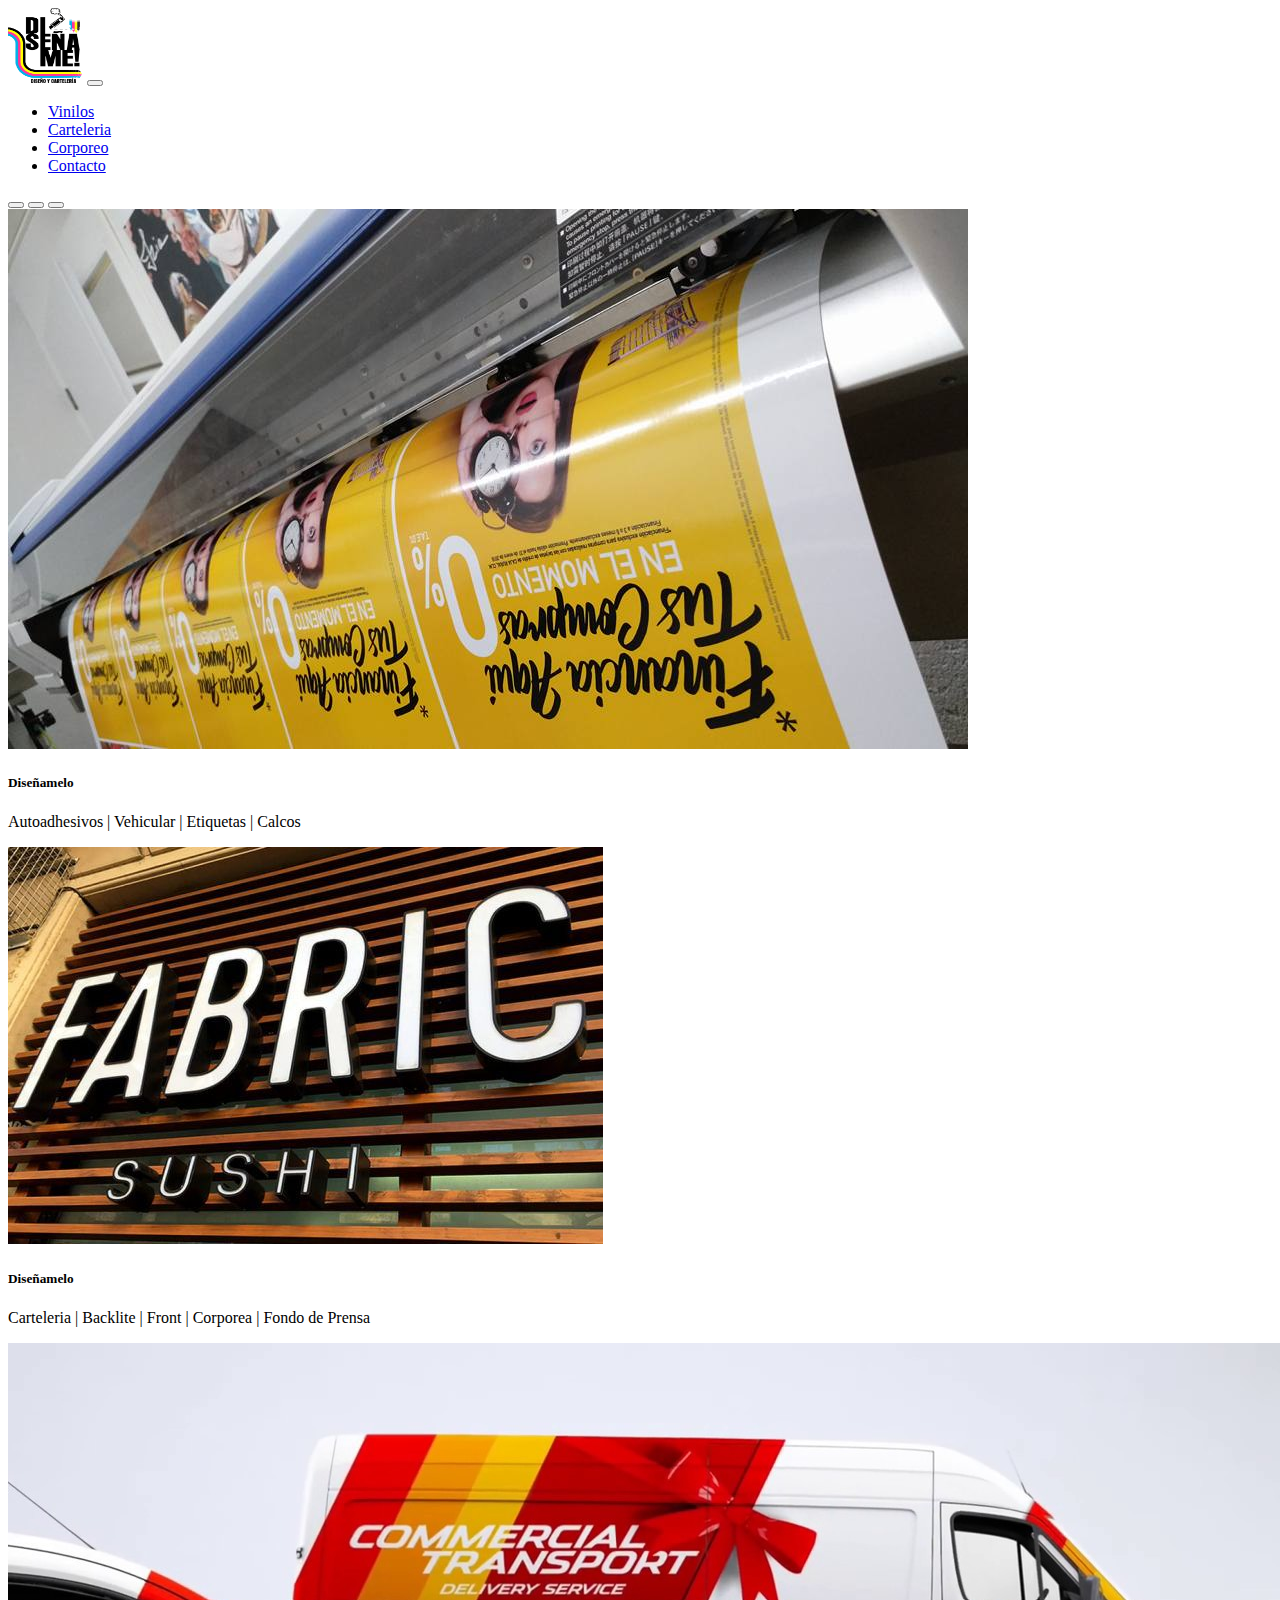
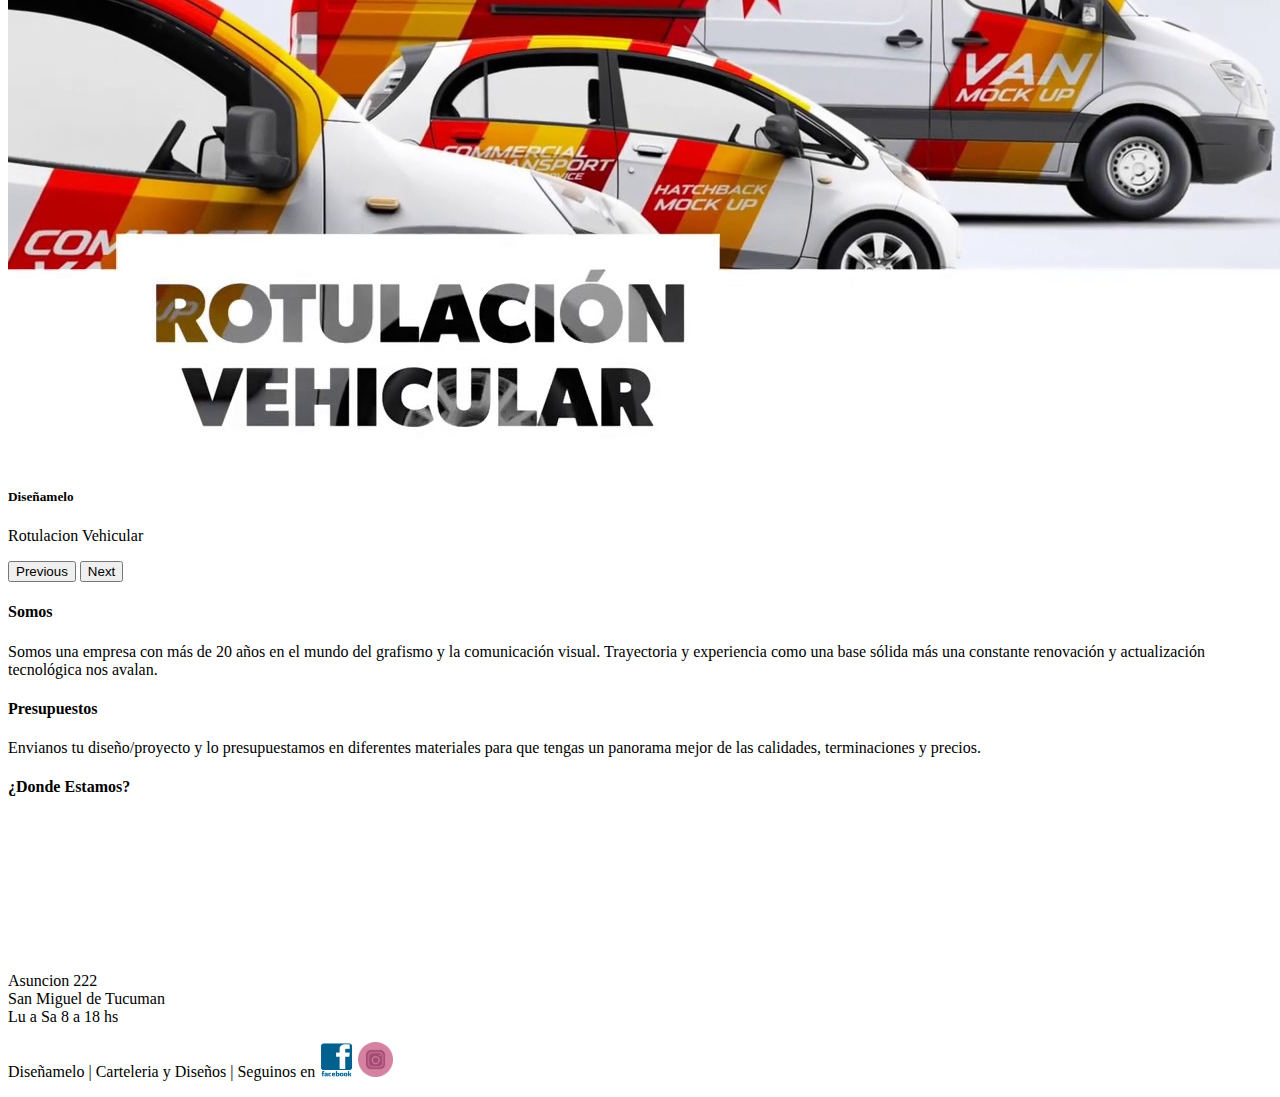
<file: index.html>
<!DOCTYPE html>
<html lang="en">
<head>
    <meta charset="UTF-8">
    <meta http-equiv="X-UA-Compatible" content="IE=edge">
    <meta name="viewport" content="width=device-width, initial-scale=1.0">
    <!--link a boostrap-->
    <link href="https://cdn.jsdelivr.net/npm/bootstrap@5.1.3/dist/css/bootstrap.min.css" rel="stylesheet" integrity="sha384-1BmE4kWBq78iYhFldvKuhfTAU6auU8tT94WrHftjDbrCEXSU1oBoqyl2QvZ6jIW3" crossorigin="anonymous">
    <!--link a mi css-->
    <link rel="stylesheet" href="sytle.css">
    <title>Boostrap</title>

</head>
<body>
  <!-- comienzo de pagina-->
    <nav class="navbar navbar-expand-lg navbar-light bg-light">
        <div class="container-fluid">
    
          <a class="navbar-brand" href="index.html"><img src="imgboostrap/logomiosinfondo.png" width="75" height="75" class="d-inline-block align-text-top" alt="logo"></a>
          <button class="navbar-toggler" type="button" data-bs-toggle="collapse" data-bs-target="#navbarNav" aria-controls="navbarNav" aria-expanded="false" aria-label="Toggle navigation">
            <span class="navbar-toggler-icon"></span>
          </button>
          <div class="collapse navbar-collapse" id="navbarNav">
            <ul class="navbar-nav">
              <li class="nav-item">
                <a class="nav-link active" aria-current="page" href="vinilos.html">Vinilos</a>
              </li>
              <li class="nav-item">
                <a class="nav-link" href="carteleria.html">Carteleria</a>
              </li>
              <li class="nav-item">
                <a class="nav-link" href="corporeo.html">Corporeo</a>
              </li>
              <li class="nav-item">
                <a class="nav-link" href="contacto.html">Contacto</a>
              </li>
            </ul>
          </div>
        </div>
      </nav>
      
   <!--Carousel-->
      <div id="carouselExampleCaptions" class="carousel slide" data-bs-ride="carousel">
        <div class="carousel-indicators">
          <button type="button" data-bs-target="#carouselExampleCaptions" data-bs-slide-to="0" class="active" aria-current="true" aria-label="Slide 1"></button>
          <button type="button" data-bs-target="#carouselExampleCaptions" data-bs-slide-to="1" aria-label="Slide 2"></button>
          <button type="button" data-bs-target="#carouselExampleCaptions" data-bs-slide-to="2" aria-label="Slide 3"></button>
        </div>
        <div class="carousel-inner">
          <div class="carousel-item active">
            <img src="imgboostrap/maquinadeimpresion.jpg" class="d-block w-100" alt="maquinadeimpresion">
            <div class="carousel-caption d-none d-md-block">
              <h5 class="text-black-70">Diseñamelo</h5>
              <p>Autoadhesivos | Vehicular | Etiquetas | Calcos</p>
            </div>
          </div>
          <div class="carousel-item">
            <img src="imgboostrap/letrascorporeas.jpg" class="d-block w-100" alt="letrascorporeas">
            <div class="carousel-caption d-none d-md-block">
              <h5>Diseñamelo</h5>
              <p>Carteleria | Backlite | Front | Corporea | Fondo de Prensa</p>
            </div>
          </div>
          <div class="carousel-item">
            <img src="imgboostrap/rotulacionvehicular.jpg" class="d-block w-100"  alt="rotulacion Vehicular">
            <div class="carousel-caption d-none d-md-block" >
              <h5 class="text-black-70 ">Diseñamelo</h5>
              <p class="text-black-70 " >Rotulacion Vehicular</p>
            </div>
          </div>
        </div>
        <button class="carousel-control-prev" type="button" data-bs-target="#carouselExampleCaptions" data-bs-slide="prev">
          <span class="carousel-control-prev-icon" aria-hidden="true"></span>
          <span class="visually-hidden">Previous</span>
        </button>
        <button class="carousel-control-next" type="button" data-bs-target="#carouselExampleCaptions" data-bs-slide="next">
          <span class="carousel-control-next-icon" aria-hidden="true"></span>
          <span class="visually-hidden">Next</span>
        </button>
      </div>
   
      <main>
          <section class="container">
              <div class="row">
                  <div class="col">
                      
                      <h4> Somos</h4>
                      <p> Somos una empresa con más de 20 años en el mundo del grafismo y la comunicación visual. Trayectoria y experiencia como una base sólida más una constante renovación y actualización tecnológica nos avalan.</p>
                    </div>
                 <div class="col">
                     
                     <h4> Presupuestos</h4>
                     <p> Envianos tu diseño/proyecto y lo presupuestamos en diferentes materiales para que tengas un panorama mejor de las calidades, terminaciones y precios.</p>

                 </div>
                 <div class="col">
                   
                     <h4>¿Donde Estamos?</h4>
                     <p><iframe src="https://www.google.com/maps/place/Don+Bosco,+San+Miguel+de+Tucum%C3%A1n,+Tucum%C3%A1n/@-26.8187864,-65.2427603,17z/data=!3m1!4b1!4m5!3m4!1s0x94225cf7ca8f106b:0x1a87a9ce09291cf9!8m2!3d-26.8187912!4d-65.2405716" width="75%" height="75%" frameborder="0" style="border:0" allowfullscreen></iframe> <br>Asuncion 222 <br>San Miguel de Tucuman <br>Lu a Sa 8 a 18 hs</p>
                     

                 </div>
              </div>
          </section>
      </main>
  <!--Footer-->
      <footer class="py-5 bg-dark">
          <div class="container">
              <p class="m-0 text-center text-white"> Diseñamelo | Carteleria y Diseños | Seguinos en <a href="https://www.facebook.com/profile.php?id=100065642822989" target="_blank" ><img src="imgboostrap/facebook.png" width="35" height="35" class="img_fluid" alt="logo" ></a> <a href="https://www.instagram.com/disenamelo_carteleria_grafica/" target="_blank" border="0"><img src="imgboostrap/loginstagram.png" width="35" height="35"  class="img_fluid "></a></p>

          </div>

      </footer>
    <!--link a js de bootstrap-->
    <script src="https://cdn.jsdelivr.net/npm/bootstrap@5.1.3/dist/js/bootstrap.bundle.min.js" integrity="sha384-ka7Sk0Gln4gmtz2MlQnikT1wXgYsOg+OMhuP+IlRH9sENBO0LRn5q+8nbTov4+1p" crossorigin="anonymous"></script>
</body>
</html>
</file>
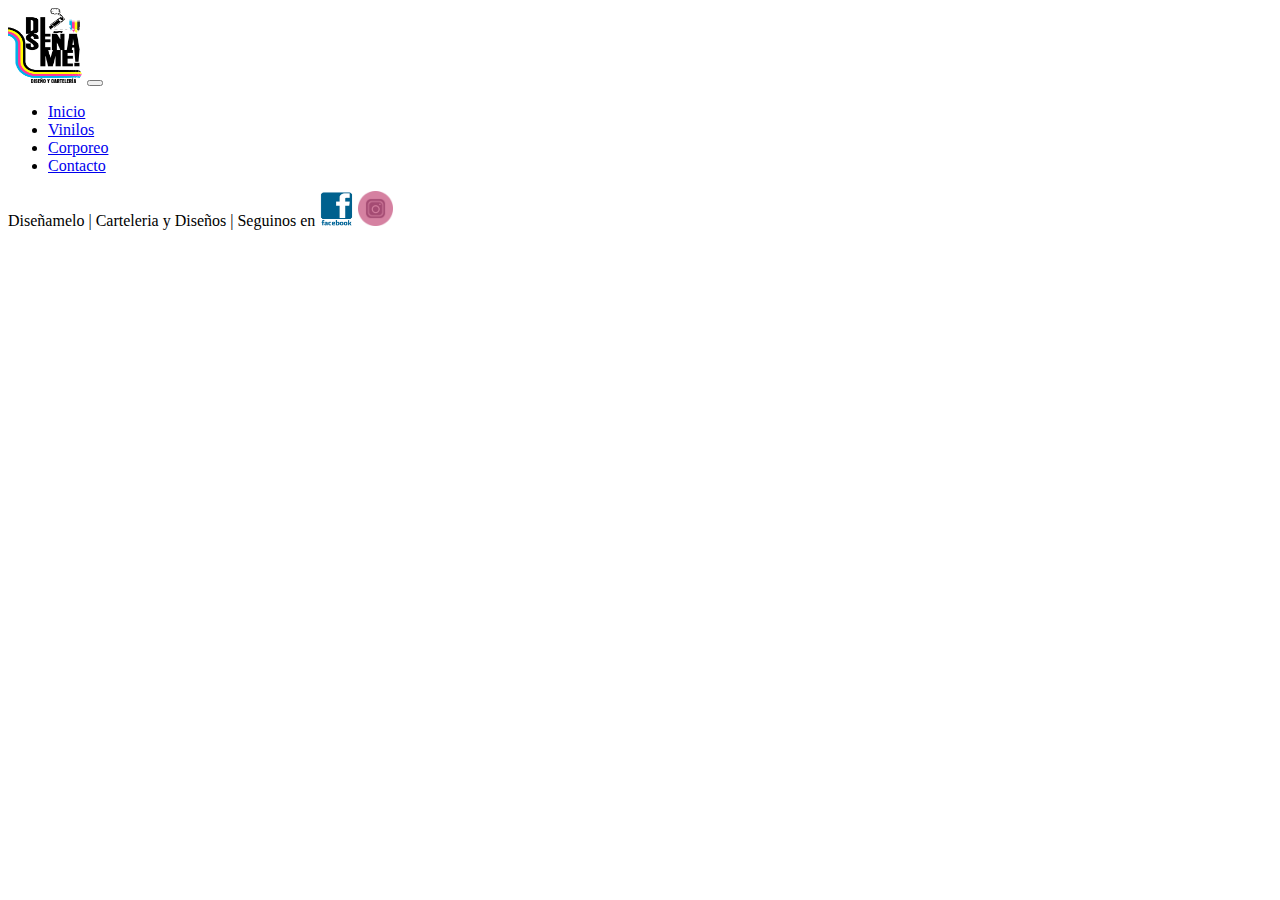
<file: carteleria.html>
<!DOCTYPE html>
<html lang="en">
<head>
    <meta charset="UTF-8">
    <meta http-equiv="X-UA-Compatible" content="IE=edge">
    <meta name="viewport" content="width=device-width, initial-scale=1.0">
    <!--link a boostrap-->
    <link href="https://cdn.jsdelivr.net/npm/bootstrap@5.1.3/dist/css/bootstrap.min.css" rel="stylesheet" integrity="sha384-1BmE4kWBq78iYhFldvKuhfTAU6auU8tT94WrHftjDbrCEXSU1oBoqyl2QvZ6jIW3" crossorigin="anonymous">
    <!--link a mi css-->
    <link rel="stylesheet" href="sytle.css">
    <title>Document</title>
</head>
<body>
    <!--comienzo de pagina-->
    <nav class="navbar navbar-expand-lg navbar-light bg-light">
        <div class="container-fluid">
    
          <a class="navbar-brand" href="index.html"><img src="imgboostrap/logomiosinfondo.png" width="75" height="75" class="d-inline-block align-text-top" alt="logo"></a>
          <button class="navbar-toggler" type="button" data-bs-toggle="collapse" data-bs-target="#navbarNav" aria-controls="navbarNav" aria-expanded="false" aria-label="Toggle navigation">
            <span class="navbar-toggler-icon"></span>
          </button>
          <div class="collapse navbar-collapse" id="navbarNav">
            <ul class="navbar-nav">
              <li class="nav-item">
                <a class="nav-link active" aria-current="page" href="index.html">Inicio</a>
              </li>
              <li class="nav-item">
                <a class="nav-link" href="vinilos.html">Vinilos</a>
              </li>
              <li class="nav-item">
                <a class="nav-link" href="corporeo.html">Corporeo</a>
              </li>
              <li class="nav-item">
                <a class="nav-link" href="contacto.html">Contacto</a>
              </li>
            </ul>
          </div>
        </div>
      </nav>
    <!--footer-->
    <footer class="py-5 bg-dark">
        <div class="container">
            <p class="m-0 text-center text-white"> Diseñamelo | Carteleria y Diseños | Seguinos en <a href="https://www.facebook.com/profile.php?id=100065642822989" target="_blank" ><img src="imgboostrap/facebook.png" width="35" height="35" class="img_fluid" alt="logo" ></a> <a href="https://www.instagram.com/disenamelo_carteleria_grafica/" target="_blank" border="0"><img src="imgboostrap/loginstagram.png" width="35" height="35"  class="img_fluid "></a></p>

        </div>

    </footer>
  <!--link a js de bootstrap-->
  <script src="https://cdn.jsdelivr.net/npm/bootstrap@5.1.3/dist/js/bootstrap.bundle.min.js" integrity="sha384-ka7Sk0Gln4gmtz2MlQnikT1wXgYsOg+OMhuP+IlRH9sENBO0LRn5q+8nbTov4+1p" crossorigin="anonymous"></script>
</body>
</body>
</html>
</file>
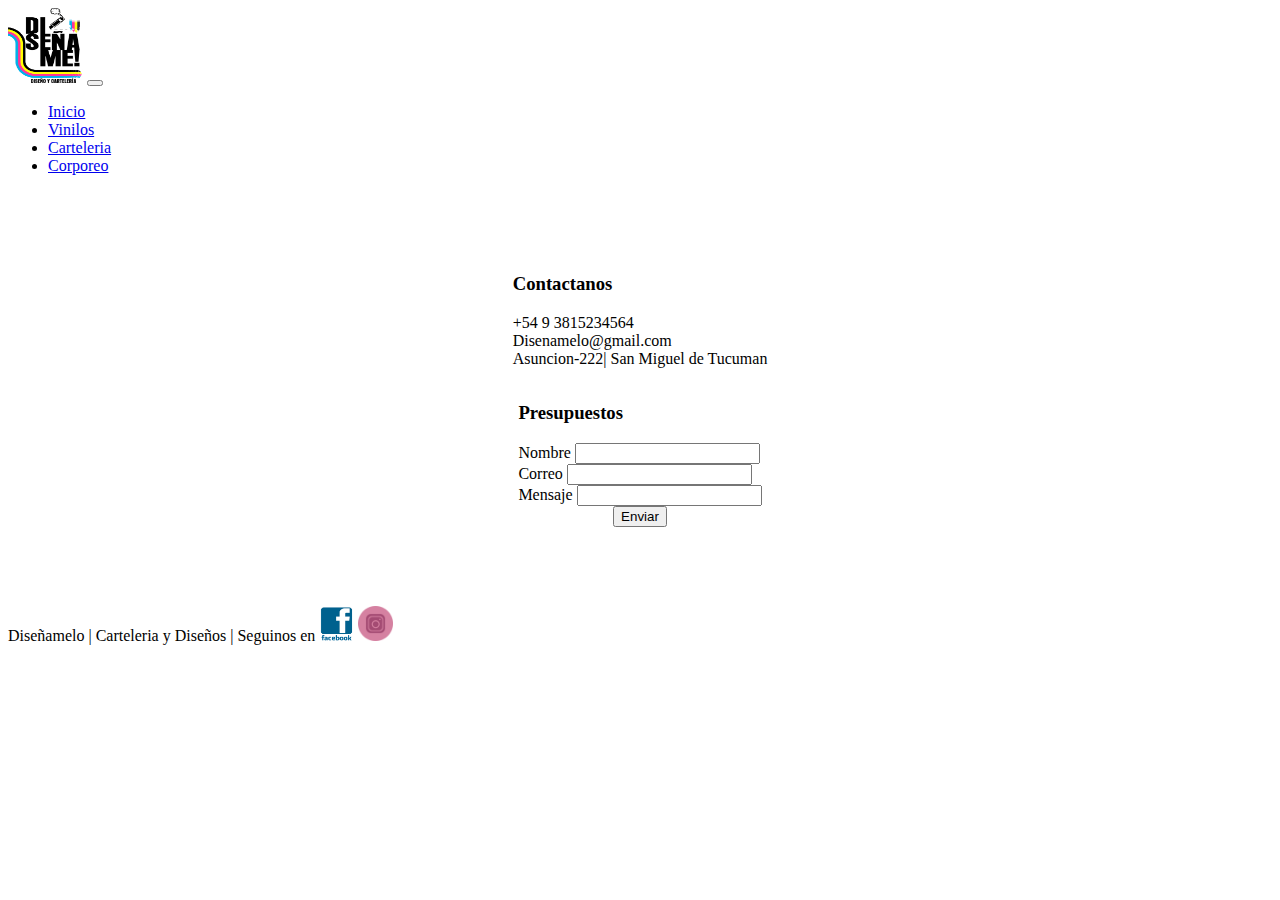
<file: contacto.html>
<!DOCTYPE html>
<html lang="en">
<head>
    <meta charset="UTF-8">
    <meta http-equiv="X-UA-Compatible" content="IE=edge">
    <meta name="viewport" content="width=device-width, initial-scale=1.0">
     <!--link a boostrap-->
     <link href="https://cdn.jsdelivr.net/npm/bootstrap@5.1.3/dist/css/bootstrap.min.css" rel="stylesheet" integrity="sha384-1BmE4kWBq78iYhFldvKuhfTAU6auU8tT94WrHftjDbrCEXSU1oBoqyl2QvZ6jIW3" crossorigin="anonymous">
     <!--link a mi css-->
     <link rel="stylesheet" href="sytle.css">

    <title>Contacto</title>
</head>
<body>
    <!--comienzo de pagina-->
    <nav class="navbar navbar-expand-lg navbar-light bg-light">
        <div class="container-fluid">
    
          <a class="navbar-brand" href="index.html"><img src="imgboostrap/logomiosinfondo.png" width="75" height="75" class="d-inline-block align-text-top" alt="logo"></a>

          <button class="navbar-toggler" type="button" data-bs-toggle="collapse" data-bs-target="#navbarNav" aria-controls="navbarNav" aria-expanded="false" aria-label="Toggle navigation">
            <span class="navbar-toggler-icon"></span>
          </button>
          <div class="collapse navbar-collapse" id="navbarNav">
            <ul class="navbar-nav">
              <li class="nav-item">
                <a class="nav-link active" aria-current="page" href="index.html">Inicio</a>
              </li>
              <li class="nav-item">
                <a class="nav-link" href="vinilos.html">Vinilos</a>
              </li>
              <li class="nav-item">
                <a class="nav-link" href="carteleria.html">Carteleria</a>
              </li>
              <li class="nav-item">
                <a class="nav-link" href="corporeo.html">Corporeo</a>
              </li>
            </ul>
          </div>
        </div>
      </nav>
      <!--main-->
    <div class="ordenador">
        <section class="contacto">
            <article>
                <h3>Contactanos</h3>
                <p> +54 9 3815234564
                <br> Disenamelo@gmail.com
                <br>Asuncion-222| San Miguel de Tucuman</p>
    
            </article>

            <article>
                <h3>Presupuestos</h3>
                <form action="" method="" enctype="" >
                <div>
                    <label for="">Nombre</label>
                    <input type="text">
                </div>
           
                <div>
                    <label for="">Correo</label>
                    <input type="text">
    
                </div>
                <div>
                    <label for="">Mensaje</label>
                    <input type="text">
                </div>
            </article>
    
            
                    <input type="button" value="Enviar">
    
                </form>
        
        </section>


    </div>
    <!--footer-->
    <footer class="py-5 bg-dark">
          <div class="container">
              <p class="m-0 text-center text-white"> Diseñamelo | Carteleria y Diseños | Seguinos en <a href="https://www.facebook.com/profile.php?id=100065642822989" target="_blank" ><img src="imgboostrap/facebook.png" width="35" height="35" class="img_fluid" alt="logo" ></a> <a href="https://www.instagram.com/disenamelo_carteleria_grafica/" target="_blank" border="0"><img src="imgboostrap/loginstagram.png" width="35" height="35"  class="img_fluid "></a></p>

          </div>

      </footer>
    <!--link a js de bootstrap-->
    <script src="https://cdn.jsdelivr.net/npm/bootstrap@5.1.3/dist/js/bootstrap.bundle.min.js" integrity="sha384-ka7Sk0Gln4gmtz2MlQnikT1wXgYsOg+OMhuP+IlRH9sENBO0LRn5q+8nbTov4+1p" crossorigin="anonymous"></script>
</body>
</html>
</file>
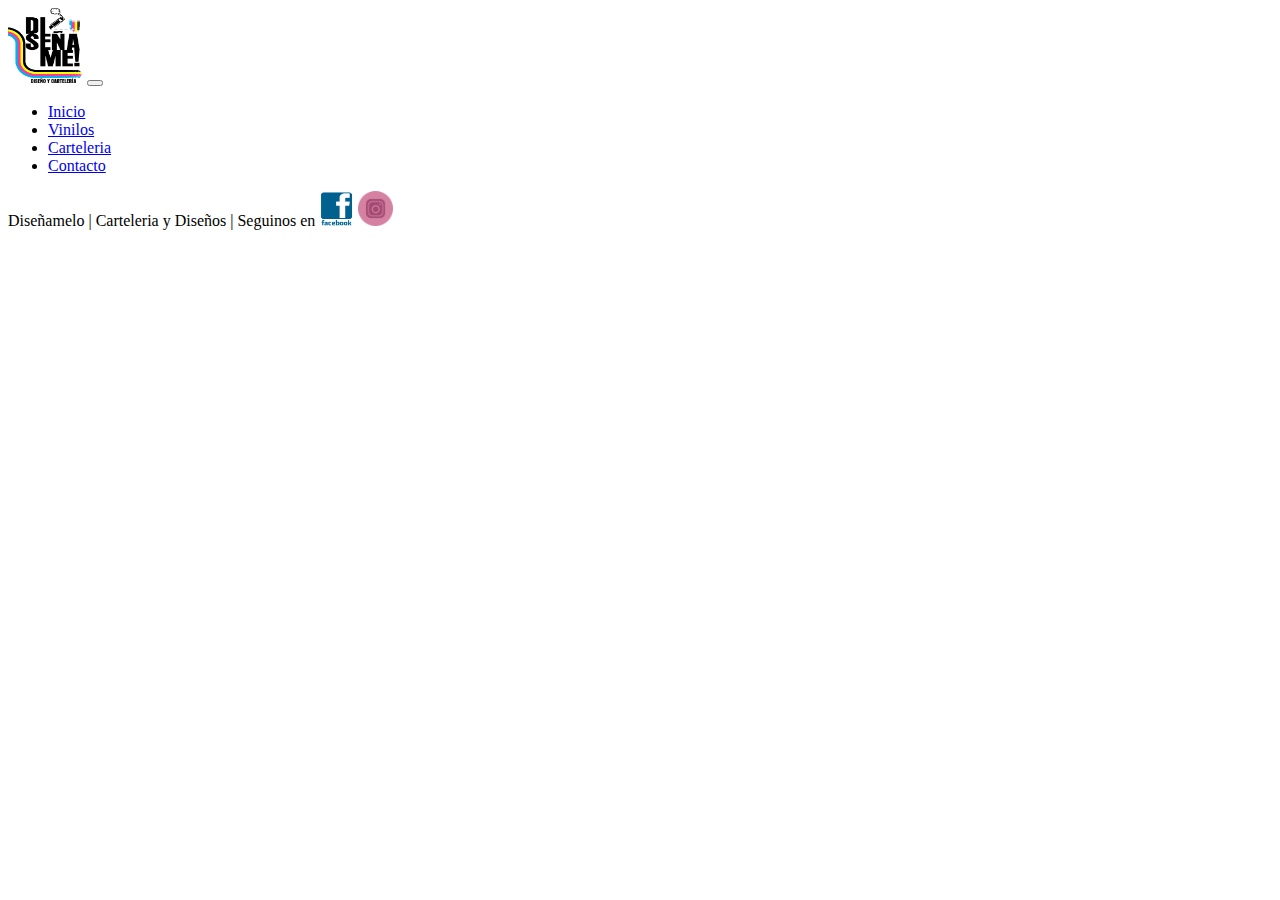
<file: corporeo.html>
<!DOCTYPE html>
<html lang="en">
<head>
    <meta charset="UTF-8">
    <meta http-equiv="X-UA-Compatible" content="IE=edge">
    <meta name="viewport" content="width=device-width, initial-scale=1.0">
    <!--link a boostrap-->
    <link href="https://cdn.jsdelivr.net/npm/bootstrap@5.1.3/dist/css/bootstrap.min.css" rel="stylesheet" integrity="sha384-1BmE4kWBq78iYhFldvKuhfTAU6auU8tT94WrHftjDbrCEXSU1oBoqyl2QvZ6jIW3" crossorigin="anonymous">
    <!--link a mi css-->
    <link rel="stylesheet" href="sytle.css">


    <title>Corporeo</title>
</head>
<body>
    <!--comienzo de pagina-->
    <nav class="navbar navbar-expand-lg navbar-light bg-light">
        <div class="container-fluid">
    
          <a class="navbar-brand" href="index.html"><img src="imgboostrap/logomiosinfondo.png" width="75" height="75" class="d-inline-block align-text-top" alt="logo"></a>
          <button class="navbar-toggler" type="button" data-bs-toggle="collapse" data-bs-target="#navbarNav" aria-controls="navbarNav" aria-expanded="false" aria-label="Toggle navigation">
            <span class="navbar-toggler-icon"></span>
          </button>
          <div class="collapse navbar-collapse" id="navbarNav">
            <ul class="navbar-nav">
              <li class="nav-item">
                <a class="nav-link active" aria-current="page" href="index.html">Inicio</a>
              </li>
              <li class="nav-item">
                <a class="nav-link" href="vinilos.html">Vinilos</a>
              </li>
              <li class="nav-item">
                <a class="nav-link" href="carteleria.html">Carteleria</a>
              </li>
              <li class="nav-item">
                <a class="nav-link" href="contacto.html">Contacto</a>
              </li>
            </ul>
          </div>
        </div>
    </nav>

      
    <!--footer-->
      <footer class="py-5 bg-dark">
          <div class="container">
              <p class="m-0 text-center text-white"> Diseñamelo | Carteleria y Diseños | Seguinos en <a href="https://www.facebook.com/profile.php?id=100065642822989" target="_blank" ><img src="imgboostrap/facebook.png" width="35" height="35" class="img_fluid" alt="logo" ></a> <a href="https://www.instagram.com/disenamelo_carteleria_grafica/" target="_blank" border="0"><img src="imgboostrap/loginstagram.png" width="35" height="35"  class="img_fluid "></a></p>

          </div>

      </footer>
    <!--link a js de bootstrap-->
    <script src="https://cdn.jsdelivr.net/npm/bootstrap@5.1.3/dist/js/bootstrap.bundle.min.js" integrity="sha384-ka7Sk0Gln4gmtz2MlQnikT1wXgYsOg+OMhuP+IlRH9sENBO0LRn5q+8nbTov4+1p" crossorigin="anonymous"></script>
</body>
</body>
</html>
</file>
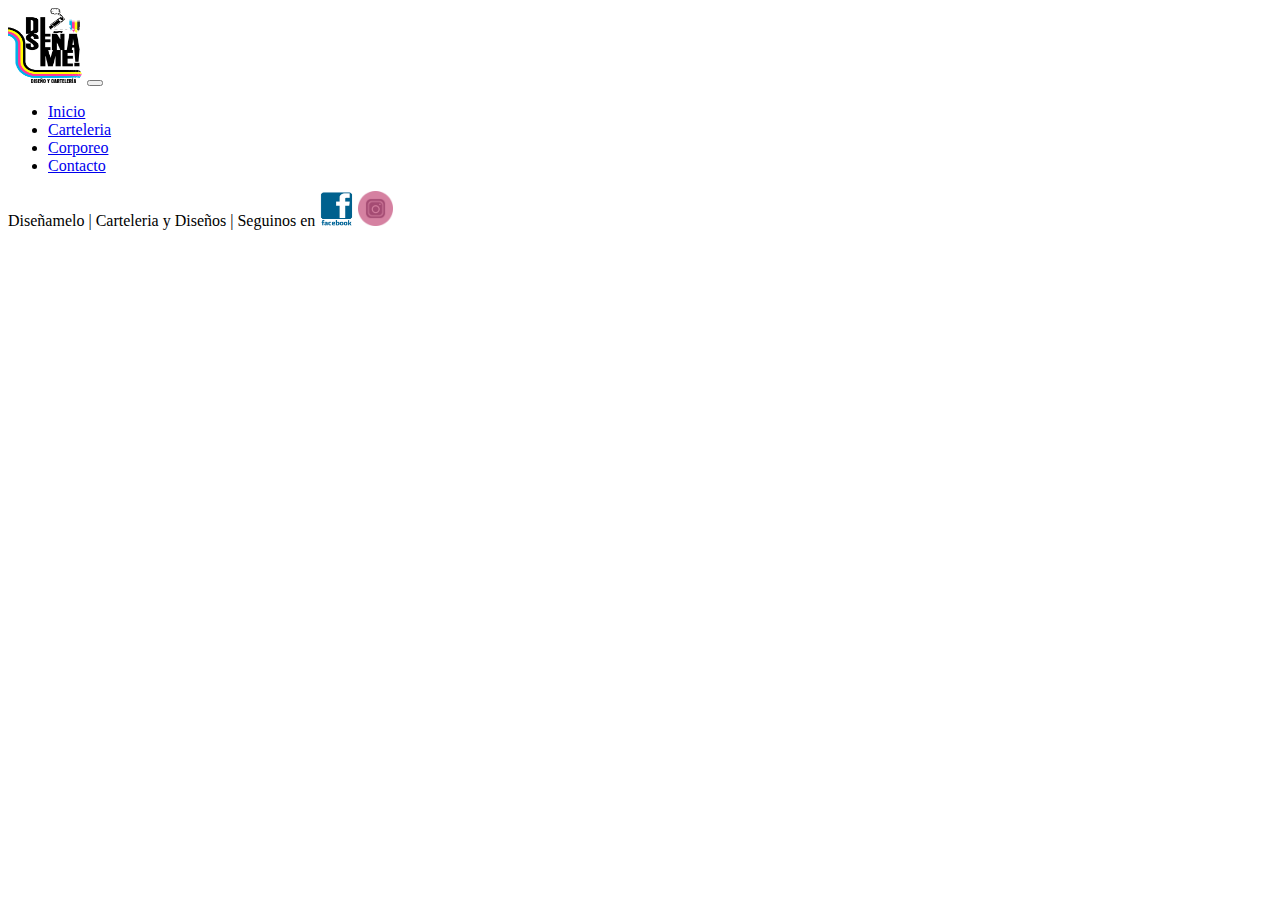
<file: vinilos.html>
<!DOCTYPE html>
<html lang="en">
<head>
    <meta charset="UTF-8">
    <meta http-equiv="X-UA-Compatible" content="IE=edge">
    <meta name="viewport" content="width=device-width, initial-scale=1.0">
    <link href="https://cdn.jsdelivr.net/npm/bootstrap@5.1.3/dist/css/bootstrap.min.css" rel="stylesheet" integrity="sha384-1BmE4kWBq78iYhFldvKuhfTAU6auU8tT94WrHftjDbrCEXSU1oBoqyl2QvZ6jIW3" crossorigin="anonymous">
    <link rel="stylesheet" href="sytle.css">
    <title>Document</title>
</head>
<body>
    <!--comienzo de pagina-->
    <nav class="navbar navbar-expand-lg navbar-light bg-light">
        <div class="container-fluid">
    
          <a class="navbar-brand" href="index.html"><img src="imgboostrap/logomiosinfondo.png" width="75" height="75" class="d-inline-block align-text-top" alt="logo"></a>
          <button class="navbar-toggler" type="button" data-bs-toggle="collapse" data-bs-target="#navbarNav" aria-controls="navbarNav" aria-expanded="false" aria-label="Toggle navigation">
            <span class="navbar-toggler-icon"></span>
          </button>
          <div class="collapse navbar-collapse" id="navbarNav">
            <ul class="navbar-nav">
              <li class="nav-item">
                <a class="nav-link active" aria-current="page" href="index.html">Inicio</a>
              </li>
              <li class="nav-item">
                <a class="nav-link" href="carteleria.html">Carteleria</a>
              </li>
              <li class="nav-item">
                <a class="nav-link" href="corporeo.html">Corporeo</a>
              </li>
              <li class="nav-item">
                <a class="nav-link" href="contacto.html">Contacto</a>
              </li>
            </ul>
          </div>
        </div>
      </nav>
    

      <!--footer-->
    <footer class="py-5 bg-dark">
        <div class="container">
            <p class="m-0 text-center text-white"> Diseñamelo | Carteleria y Diseños | Seguinos en <a href="https://www.facebook.com/profile.php?id=100065642822989" target="_blank" ><img src="imgboostrap/facebook.png" width="35" height="35" class="img_fluid" alt="logo" ></a> <a href="https://www.instagram.com/disenamelo_carteleria_grafica/" target="_blank" border="0"><img src="imgboostrap/loginstagram.png" width="35" height="35"  class="img_fluid "></a></p>

        </div>

    </footer>
  <!--link a js de bootstrap-->
  <script src="https://cdn.jsdelivr.net/npm/bootstrap@5.1.3/dist/js/bootstrap.bundle.min.js" integrity="sha384-ka7Sk0Gln4gmtz2MlQnikT1wXgYsOg+OMhuP+IlRH9sENBO0LRn5q+8nbTov4+1p" crossorigin="anonymous"></script>
</body>
</html>
</file>
<file: sytle.css>
.ordenador{
    background-color: white;
    padding: 5%;
}
.contacto{
    display: flex;
    flex-direction: column;
   align-items: center;
}
</file>
